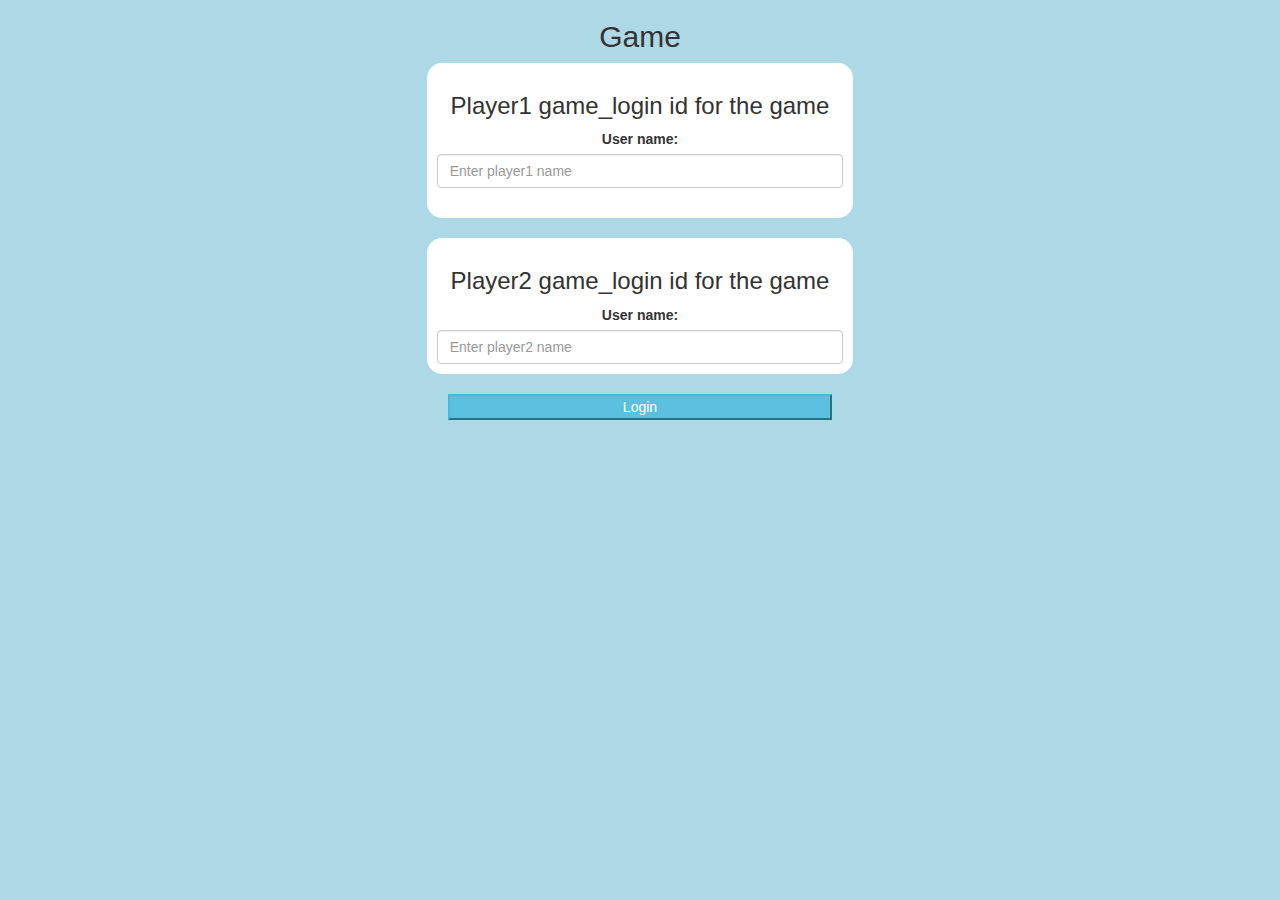
<file: index.html>
<!DOCTYPE html>
<html>
<head>
	<title>Guess The Word</title>

<meta name="viewport" content="width=device-width, initial-scale=1">
<link rel="stylesheet" href="https://maxcdn.bootstrapcdn.com/bootstrap/3.4.0/css/bootstrap.min.css">
<script src="https://ajax.googleapis.com/ajax/libs/jquery/3.4.1/jquery.min.js"></script>
<script src="https://maxcdn.bootstrapcdn.com/bootstrap/3.4.0/js/bootstrap.min.js"></script>

<link rel="stylesheet" type="text/css" href="game.css">

<script src="game_login.js"></script>
</head>
<body>
	<center>
		<h2>Game</h2>
		<div class="col-lg-4 col-sm-8 col-xs-11  login_div1">
			<h3>Player1 game_login id for the game</h3>
			<label>User name:</label>
		<input type="text" id="player1_name_input" class="form-control" placeholder="Enter player1 name">	
		<br>
		</div>
		<br>
		<div class="col-lg-4 col-sm-8 col-xs-11  login_div2">
			<h3>Player2 game_login id for the game</h3>
			<label>User name:</label>
		<input type="text" id="player2_name_input" class="form-control" placeholder="Enter player2 name">	
		</div>
		<br>
		<button id="login" class="bnt btn-info" onclick="add_user()" style="width: 30%;">Login</button>
	</center>

</body>
</html>
</file>
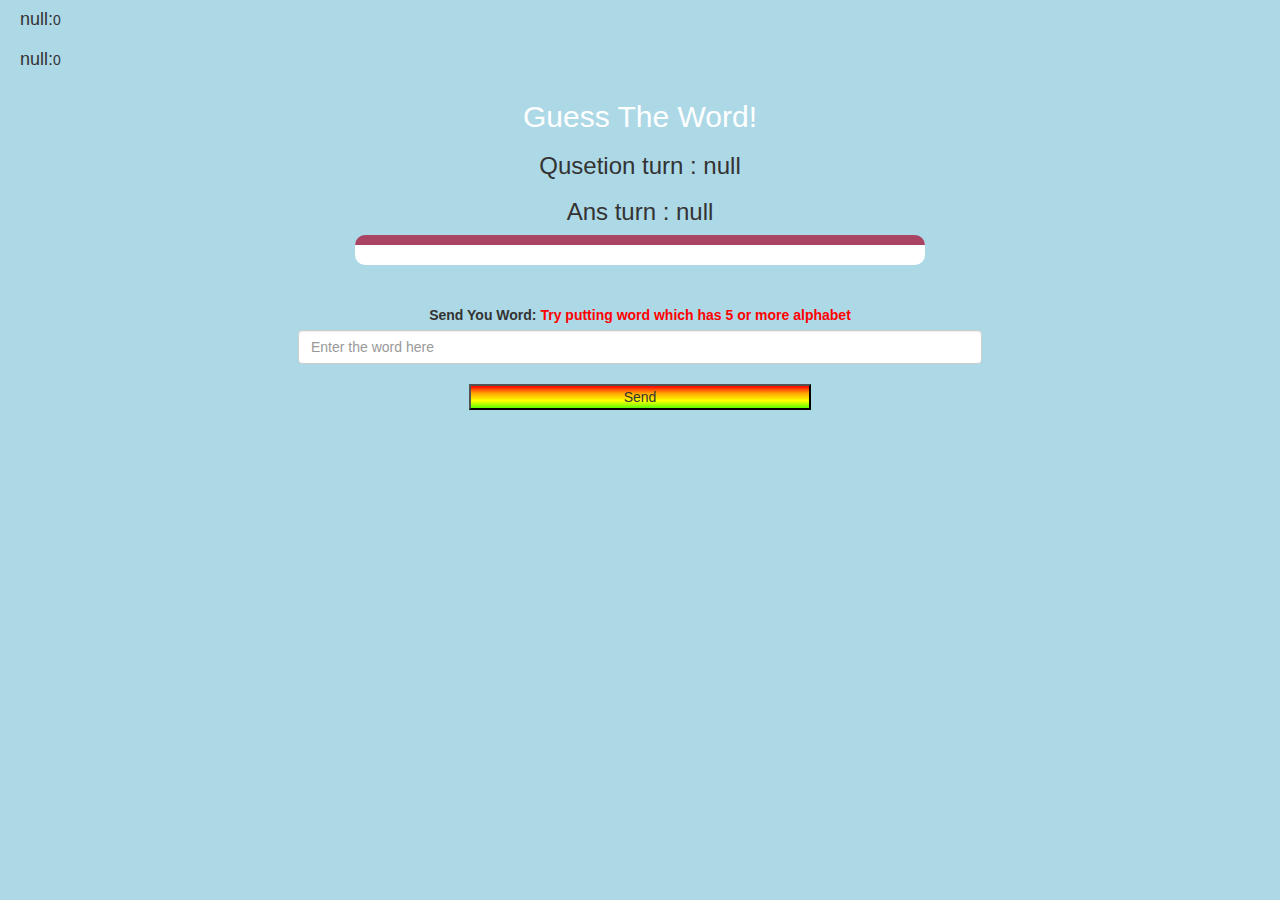
<file: game_page.html>
<!DOCTYPE html>
<html>
<head>
	<title>Guess The Word</title>

<meta name="viewport" content="width=device-width, initial-scale=1">
<link rel="stylesheet" href="https://maxcdn.bootstrapcdn.com/bootstrap/3.4.0/css/bootstrap.min.css">
<script src="https://ajax.googleapis.com/ajax/libs/jquery/3.4.1/jquery.min.js"></script>
<script src="https://maxcdn.bootstrapcdn.com/bootstrap/3.4.0/js/bootstrap.min.js"></script>

<link rel="stylesheet" type="text/css" href="game.css">
</head>
<body>
<h4 id="player1_name"></h4><span id="player1_score"></span>
<br>
<h4 id="player2_name"></h4><span id="player2_score"></span>
<div class="container">
	<center>
		<h2 style="color: white;">Guess The Word!</h2>
<h3 id="player_question"></h3>
<h3 id="player_ans"></h3>
<div id="output" class="col-lg-6"></div>
		<br>
		<br>

		<label>Send You Word: <b style="color: red">Try putting word which has 5 or more alphabet</b></label>
<input type="text" id="word" class="form-control" placeholder="Enter the word here">
		<br>
<button onclick="send()" id="send">Send</button>
	</center>
</div>

<script src="game_page.js"></script>
</body>
</html>
</file>
<file: game.css>
body
{
	background: lightblue;
}

	.login_div1 , .login_div2
	{
		background: white;
		padding: 10px;
		float: none;
		border-radius: 15px;
	}


#player1_name , #player2_name
{
	display: inline-block;
	margin-left: 20px;
}
#word
{
	width: 60%;
}
#word_display
{
	letter-spacing: 5px;
}
#output
{
background: white;
border-radius: 10px;
border-top: 10px solid #AA4465;
padding: 10px;
float: none;
text-align: left;
}

#send
{
	width: 30%;
	background: linear-gradient(red,orange,yellow,rgb(94, 255, 0));
}
</file>
